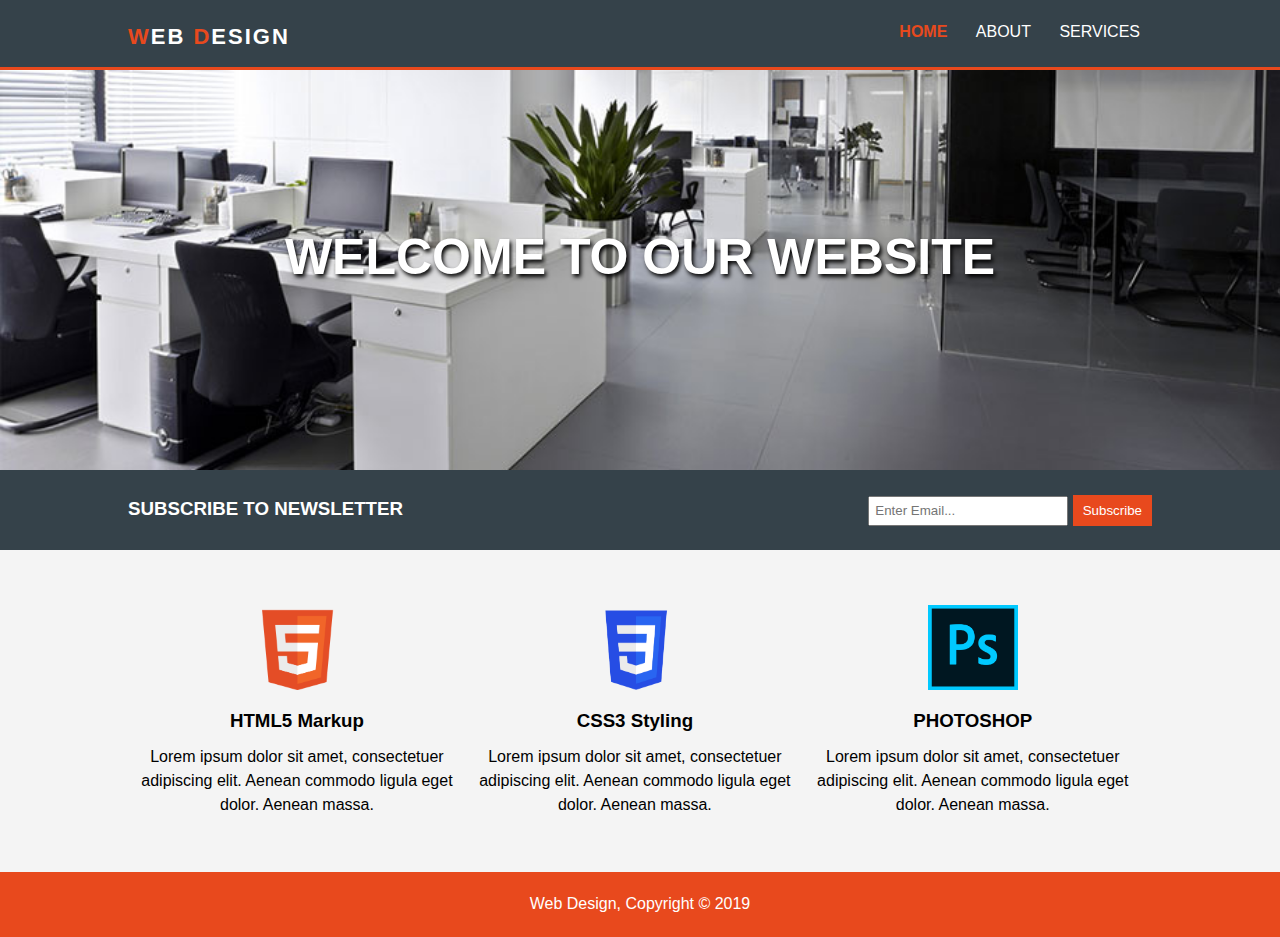
<file: index.html>
<!DOCTYPE html>
<html>
<head>
	<meta charset="utf-8">
	<meta name="viewport" content="width=device-width">
	<meta name="description" content="responsive web design">
	<link rel="stylesheet" type="text/css" href="style.css">
	<title>WEB DESIGN | HOME</title>
</head>
<body>
	<header>
		<div class="container">
			<div id="logo">
				<p><span style="color:#e8491d">W</span>EB <span style="color:#e8491d">D</span>ESIGN</p>
			</div>
			<nav>
				<ul>
					<li class="current"><a href="index.html">HOME</a></li>
					<li><a href="about.html">ABOUT</a></li>
					<li><a href="services.html">SERVICES</a></li>
				</ul>
			</nav>
		</div>
	</header>

	<section id="display">
		<div class="container">
			<h1>WELCOME TO OUR WEBSITE</h1>
			<!-- <p>Lorem ipsum dolor sit amet, consectetuer adipiscing elit. Aenean commodo ligula eget dolor</p> -->
		</div>
	</section>

	<section id="newsletter">
		<div class="container">
			<h3>SUBSCRIBE TO NEWSLETTER</h3>
			<form>
				<input type="email" placeholder="Enter Email...">
				<button type="submit" class="button_1">Subscribe</button>
			</form>
		</div>
	</section>

	<section id="boxes">
		<div class="container">
			<div class="box">
				<img src="html1.png" alt="html_img">
				<h3>HTML5 Markup</h3>
				<p>Lorem ipsum dolor sit amet, consectetuer adipiscing elit. Aenean commodo ligula eget dolor. Aenean massa. </p>
			</div>
			<div class="box">
				<img src="css1.png" alt="css_img">
				<h3>CSS3 Styling</h3>
				<p>Lorem ipsum dolor sit amet, consectetuer adipiscing elit. Aenean commodo ligula eget dolor. Aenean massa. </p>
			</div>
			<div class="box">
				<img src="ps.png" alt="photoshop_img">
				<h3>PHOTOSHOP</h3>
				<p>Lorem ipsum dolor sit amet, consectetuer adipiscing elit. Aenean commodo ligula eget dolor. Aenean massa. </p>
			</div>
		</div>
	</section>

	<footer>
		<p>Web Design, Copyright &copy; 2019</p>
	</footer>
</body>
</html>
</file>
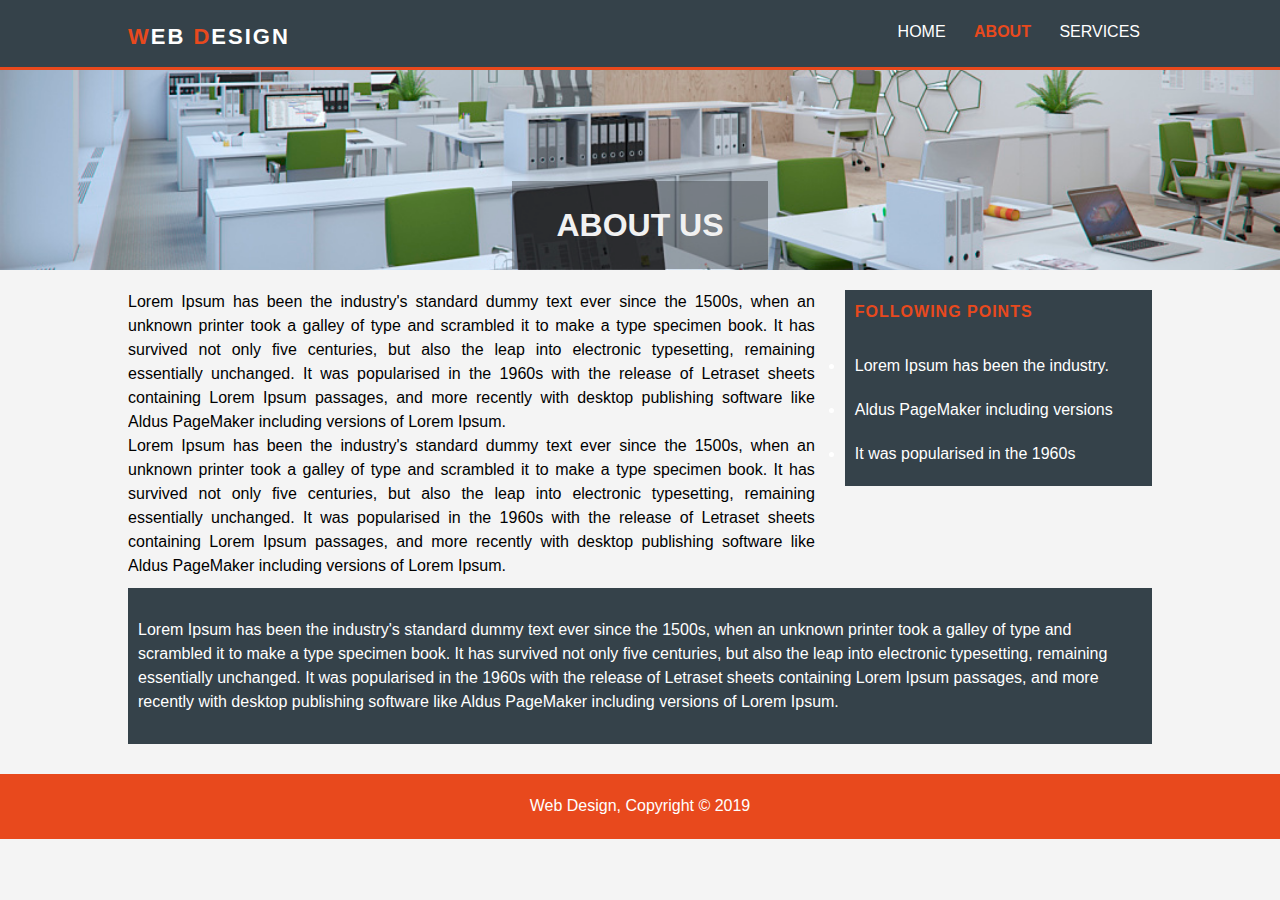
<file: about.html>
<!DOCTYPE html>
<html>
<head>
	<meta charset="utf-8">
	<meta name="viewport" content="width=device-width">
	<meta name="description" content="responsive web design">
	<link rel="stylesheet" type="text/css" href="style.css">
	<title>WEB DESIGN | ABOUT</title>
</head>
<body>
	<header>
		<div class="container">
			<div id="logo">
				<p><span style="color:#e8491d">W</span>EB <span style="color:#e8491d">D</span>ESIGN</p>
			</div>
			<nav>
				<ul>
					<li><a href="index.html">HOME</a></li>
					<li class="current"><a href="about.html">ABOUT</a></li>
					<li><a href="services.html">SERVICES</a></li>
				</ul>
			</nav>
		</div>
	</header>

	<section id="display_2">
		<div class="container">
			<h1>ABOUT US</h1>
			<!-- <p>Lorem ipsum dolor sit amet, consectetuer adipiscing elit. Aenean commodo ligula eget dolor</p> -->
		</div>
	</section

	<section id="main">
		<div class="container">
			<div class="first-section">
				<p>Lorem Ipsum has been the industry's standard dummy text ever since the 1500s, when an unknown printer took a galley of type and scrambled it to make a type specimen book. It has survived not only five centuries, but also the leap into electronic typesetting, remaining essentially unchanged. It was popularised in the 1960s with the release of Letraset sheets containing Lorem Ipsum passages, and more recently with desktop publishing software like Aldus PageMaker including versions of Lorem Ipsum.</p>
				<p>Lorem Ipsum has been the industry's standard dummy text ever since the 1500s, when an unknown printer took a galley of type and scrambled it to make a type specimen book. It has survived not only five centuries, but also the leap into electronic typesetting, remaining essentially unchanged. It was popularised in the 1960s with the release of Letraset sheets containing Lorem Ipsum passages, and more recently with desktop publishing software like Aldus PageMaker including versions of Lorem Ipsum.</p>
			</div>
			<div class="second-section">
				<h4>FOLLOWING POINTS</h4>
				<ul>
					<li>Lorem Ipsum has been the industry.</li>
					<li>Aldus PageMaker including versions</li>
					<li>It was popularised in the 1960s</li>
				</ul>
			</div>
		</div>
	</section>


	<section id="main-1">
		<div class="container">
			<div class="third-section">
				<p>Lorem Ipsum has been the industry's standard dummy text ever since the 1500s, when an unknown printer took a galley of type and scrambled it to make a type specimen book. It has survived not only five centuries, but also the leap into electronic typesetting, remaining essentially unchanged. It was popularised in the 1960s with the release of Letraset sheets containing Lorem Ipsum passages, and more recently with desktop publishing software like Aldus PageMaker including versions of Lorem Ipsum.</p>
			</div>	
		</div>
	</section>

	<footer>
		<p>Web Design, Copyright &copy; 2019</p>
	</footer>
</body>
</html>
</file>
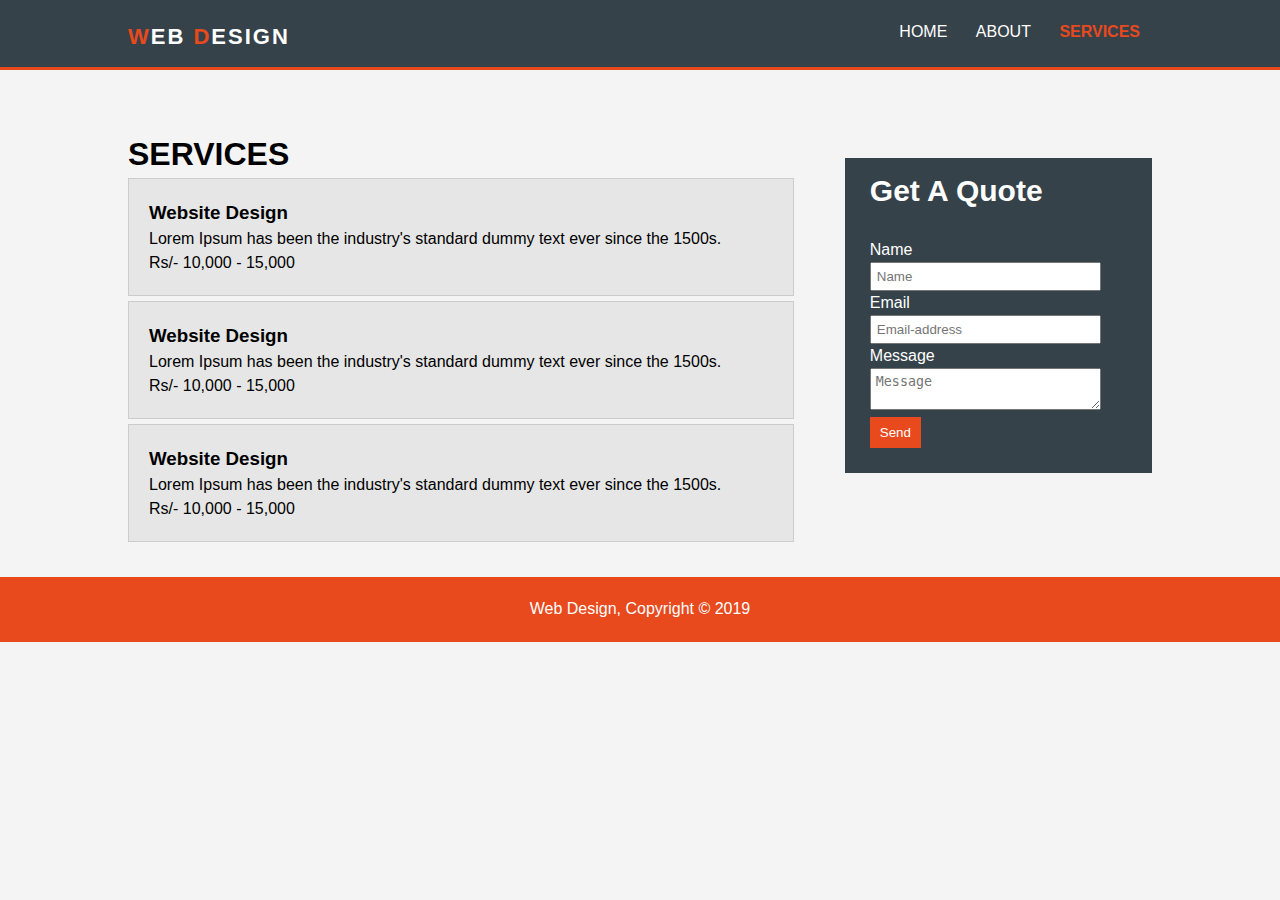
<file: services.html>
<!DOCTYPE html>
<html>
<head>
	<meta charset="utf-8">
	<meta name="viewport" content="width=device-width">
	<meta name="description" content="responsive web design">
	<link rel="stylesheet" type="text/css" href="style.css">
	<title>WEB DESIGN | SERVICES</title>
</head>
<body>
	<header>
		<div class="container">
			<div id="logo">
				<p><span style="color:#e8491d">W</span>EB <span style="color:#e8491d">D</span>ESIGN</p>
			</div>
			<nav>
				<ul>
					<li><a href="index.html">HOME</a></li>
					<li><a href="about.html">ABOUT</a></li>
					<li  class="current"><a href="services.html">SERVICES</a></li>
				</ul>
			</nav>
		</div>
	</header>

	<section id="main">
		<div class="container">
			<article id="main-col">
				<h1 class="page-title">SERVICES</h1>
				<ul id="services">
					<li>
						<h3>Website Design</h3>
						<p>Lorem Ipsum has been the industry's standard dummy text ever since the 1500s.
						<p>Rs/- 10,000 - 15,000</p>
					</li>
					<li>
						<h3>Website Design</h3>
						<p>Lorem Ipsum has been the industry's standard dummy text ever since the 1500s.
						<p>Rs/- 10,000 - 15,000</p>
					</li>
					<li>
						<h3>Website Design</h3>
						<p>Lorem Ipsum has been the industry's standard dummy text ever since the 1500s.
						<p>Rs/- 10,000 - 15,000</p>
					</li>
				</ul>
			</article>

			<aside id="sidebar">
				<div class="dark">
					<h3>Get A Quote</h3>
					<form class="quote">
						<div>
							<label>Name</label><br>
							<input type="text" placeholder="Name">
						</div>
						<div>
							<label>Email</label><br>
							<input type="email" placeholder="Email-address">
						</div>
						<div>
							<label>Message</label><br>
							<textarea placeholder="Message"></textarea>
						</div>
						<div>
							<button class="button_1" type="submit">Send</button>
						</div>
					</form>
				</div>
			</aside>
	</section>

	<footer>
		<p>Web Design, Copyright &copy; 2019</p>
	</footer>
</body>
</html>
</file>
<file: style.css>
*{
	margin: 0;
	padding: 0;
	box-sizing: border-box;
}

body{
	font: 16px/1.5 Poly, Helvitica,sans-serif;
	background-color: #f4f4f4;
}

/* Global*/
.container{
	width: 80%;
	margin: auto;
	overflow: hidden;
}

ul{
	margin: 0;
	padding: 0;
}

/* Header*/
header{
	background:#35424a;
	color: white;
	padding-top: 20px;
	min-height: 70px;
	border-bottom: #e8491d 3px solid;
}

header a{
	color: white;
	text-decoration: none;
	text-transform: uppercase;
	font-size: 16px;
}

#logo{
	float: left;
}

#logo p{
	font-size: 22px;
	letter-spacing: 2px;
	font-weight: bold;
}

header nav{
	float: right;
}

header li{
	display: inline;
	padding: 0px 12px 0 12px;
}

header .current a{
	color: #e8491d;
	font-weight: bold;
}

header a:hover{
	color: #ccc;
	font-weight: bold;
}

/* Banner*/

#display{
	min-height: 400px;
	background:url('bg_1.jpg') no-repeat;
	background-size: cover; 
	color: white;
	text-align: center;
}

#display h1{
	font-size: 50px;
	margin-top: 150px;
	margin-bottom: 10px;
	text-shadow: 2px 3px 4px #000000;
}

/* *********ABOUT US*********/
#display_2{
	min-height: 200px;
	background:url('about.jpg') no-repeat 0 -200px;
	background-size: cover; 
	color: white;
	text-align: center;
	margin-bottom: 20px;
}

section#main-1 {
	margin-top: 10px;
}

#display_2 h1{
  position: absolute;
  background: rgb(0, 0, 0); /* Fallback color */
  background: rgba(0, 0, 0, 0.3); /* Black background with 0.5 opacity */
  color: #f1f1f1;
  padding: 20px;
  width: 15%;
  top: 25%;
  left: 50%;
  transform: translate(-50%, -50%);
}

#main{
	margin: 30px 0px;
}
.first-section{
	float: left;
	width: 70%;
	padding-right: 30px;
    text-align: justify;
}

.second-section h4{
	color: #e8491d;
	letter-spacing: 1px;
	padding: 10px 0 30px 10px;
}

.second-section li{
	padding-bottom: 20px;
	padding-left: 10px;
}

.second-section{
	float: right;
	width: 30%;
	background-color: #35424a;
	color: white;
}

.third-section{
	background-color: #35424a;
	color: white;
	padding:  30px 10px;
	margin-bottom: 30px;
}
/*End About Us*/


#display p{
	font-size: 20px;
}

/* Newsletter*/

#newsletter{
	background:#35424a;
	color: white;
	height: 80px;
	padding-top: 25px;
}

#newsletter h3{
	float: left;
}

#newsletter form{
	float: right;
}

#newsletter input[type="email"]{
	height: 30px;
	padding: 5px;
	width: 200px;
}

#newsletter .button_1{
	color: white;
	padding: 8px 10px;
	background-color: #e8491d;
	border: 0;
}

/* Boxes*/

#boxes{
	margin: 45px 0;
}

#boxes .box{
	float: left;
	text-align: center;
	width: 33%;
	padding: 10px;
}

#boxes .box h3{
	padding: 10px 0;
}

#boxes .box img{
	width: 90px;
	height: 85px;
}

/*Services*/

article#main-col{
	float: left;
	width: 65%;
	margin-top: 30px;
}

aside#sidebar{
	float: right;
	width: 30%;
	background-color: #35424a;
	color: white;
	margin-top:58px;
}

aside#sidebar .quote input, aside#sidebar .quote textarea{
	width: 90%;
	padding: 5px;
}

.quote .button_1{
	color: white;
	padding: 8px 10px;
	background-color: #e8491d;
	border: 0;
}

ul#services li{
	list-style:none;
	padding: 20px;
	border: #ccc solid 1px;
	margin-bottom: 5px;
	background: #e6e6e6;
}

form.quote {
    padding: 25px;
}

.dark h3 {
    padding: 10px 0px 0px 25px;
    font-size: 30px;
}

/* Footer*/

footer{
	background-color: #e8491d;
	color: white;
	text-align: center;
	height: 65px;
    padding-top: 20px;
}

/*  Media queries*/
@media screen and (min-width:480px), and (min-width:660px){
	#display_2 h1{
		width: 20%;
	}
}

@media(max-width: 768px){
	header #logo, 
	header nav, 
	header nav li, 
	#newsletter h3, 
	#newsletter form, 
	#boxes .box, 
	article#main-col,
	aside#sidebar,
	.first-section,
	.second-section
	{
		float: none;
		text-align: center;
		width: 100%;
	}

	header{
		padding-bottom: 20px;
	}

	#display h1{
		margin-top: 60px;
	}

	#newsletter {
	    height: 170px; 
	    padding-bottom: 20px;
	}

	#newsletter h3{ 
	    padding-bottom: 20px;
	}

	#newsletter button{
		width: 100%;
		display: block;
	}

	.quote button{
	 	width: 90%;
	}

	#newsletter form input[type="email"], .quote input, .quote textarea{
		width: 100%;
		margin-bottom: 10px;
	}

	#display_2 {
    	background: url(about.jpg) no-repeat 0 -80px;
    	margin-bottom: 20px;
	}

	#display_2 h1 {
    	width: 40%;
    	top: 35%; 
	}

	.first-section{
		padding-right: 0px;
		margin-bottom: 20px;
	}

	.first-section p, .third-section p{
		text-align: justify;
	}

	.second-section {
    	margin-bottom: 20px;
    }
    article#main-col {
    	margin-top: 0px; 
	}

	aside#sidebar {
    	margin-top: 30px;
	}
}
</file>
